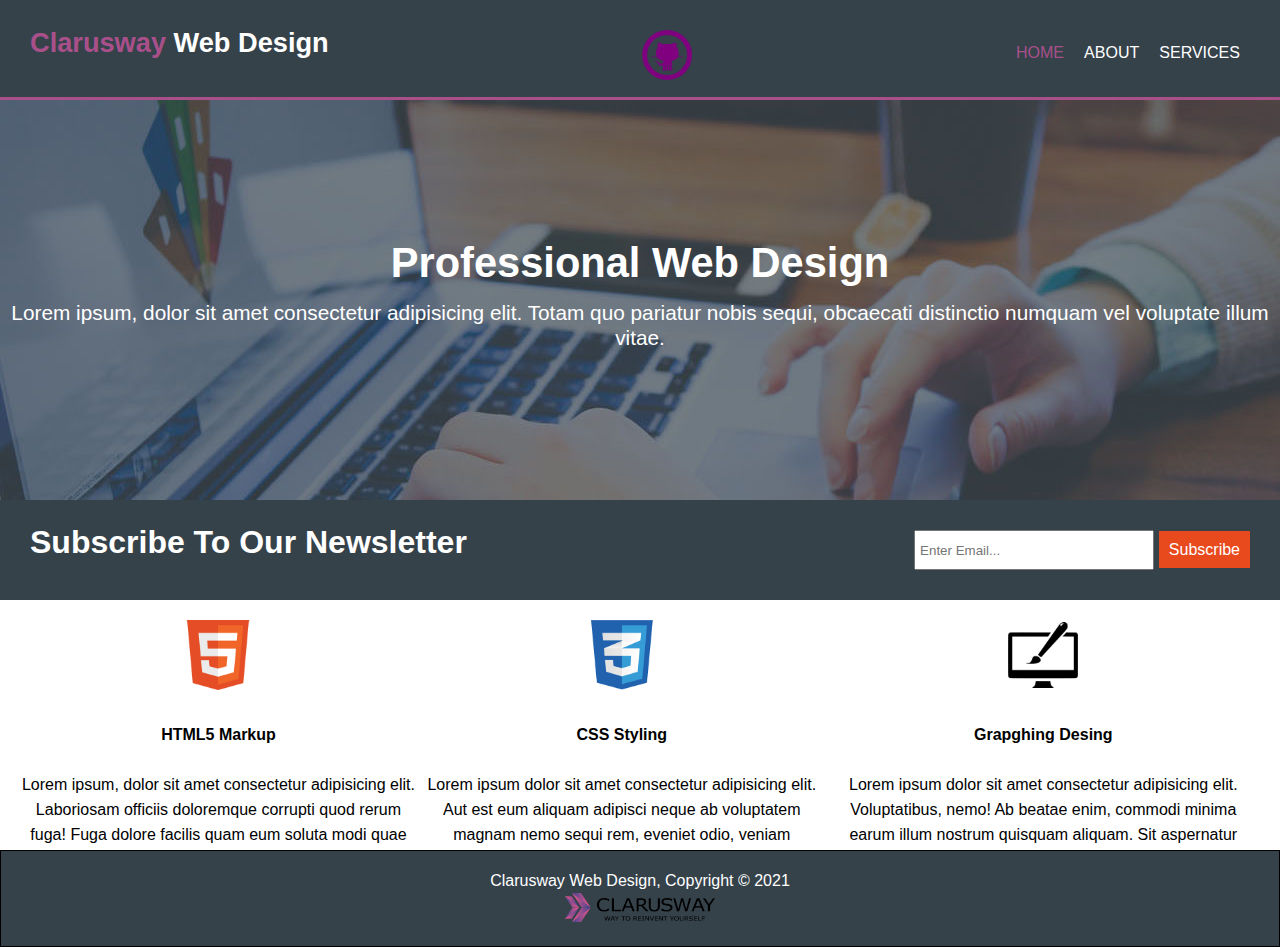
<file: index.html>
<!DOCTYPE html>
<html lang="en">
<head>
    <meta charset="UTF-8">
    <meta http-equiv="X-UA-Compatible" content="IE=edge">
    <meta name="viewport" content="width=device-width, initial-scale=1.0">
    <link rel="stylesheet" href="home.css">
    <title>Home Page</title>
</head>
<body>
    <body>
        <nav>
            <div id="header"><span>Clarusway</span> Web Design</div>
            <div id="john2"><a href="https://github.com/ByMaglite" target="_blank"><img style="width: 50px;" src="./img/github_PNG60.png" alt="github logo"></a></div>
            <div id="buttons">
                <div><a class="button button1" href="./index.html">HOME</a></div>
                <div><a class="button button2" href="./about.html">ABOUT</a></div>
                <div><a class="button button3" href="./services.html">SERVICES</a></div>
            </div>
        </nav>
        <main>
            <div id="mainHead">
                <h1>Professional Web Design</h1>
                <br>
                <p>Lorem ipsum, dolor sit amet consectetur adipisicing elit. Totam quo pariatur nobis sequi, obcaecati distinctio numquam vel voluptate illum vitae.</p>
            </div>
        </main>
        <section id="midBar">
            <div class="sec secLeft"><h1>Subscribe To Our Newsletter</h1></div>
            <div class="sec secRight"><input id="subscribeİnp" type="email" placeholder=" Enter Email..."> <a id="subscribeBut" href="#">Subscribe</a></div>
        </section>
        <section id="infoBar">
            <div class="inf infLeft"><img src="./img/logo_html.png" alt="HTML"><br><br><h4>HTML5 Markup</h4><br><p>Lorem ipsum, dolor sit amet consectetur adipisicing elit. Laboriosam officiis doloremque corrupti quod rerum fuga! Fuga dolore facilis quam eum soluta modi quae eos hic.</p></div>
            <div class="inf infCenter"><img src="./img/logo_css.png" alt="CSS"><br><br><h4>CSS Styling</h4><br><p>Lorem ipsum dolor sit amet consectetur adipisicing elit. Aut est eum aliquam adipisci neque ab voluptatem magnam nemo sequi rem, eveniet odio, veniam repellendus tenetur?</p></div>
            <div class="inf infRight"><img src="./img/logo_brush.png" alt="Brush"><br><br><h4>Grapghing Desing</h4><br><p>Lorem ipsum dolor sit amet consectetur adipisicing elit. Voluptatibus, nemo! Ab beatae enim, commodi minima earum illum nostrum quisquam aliquam. Sit aspernatur voluptas architecto.</p></div>
        </section>
        <footer>
            <div id="foot"><p>Clarusway Web Design, Copyright &copy 2021</p><img src="./img/clarusway_logo.png" alt="logo"></div>
        </footer>
</body>
</html>
</file>
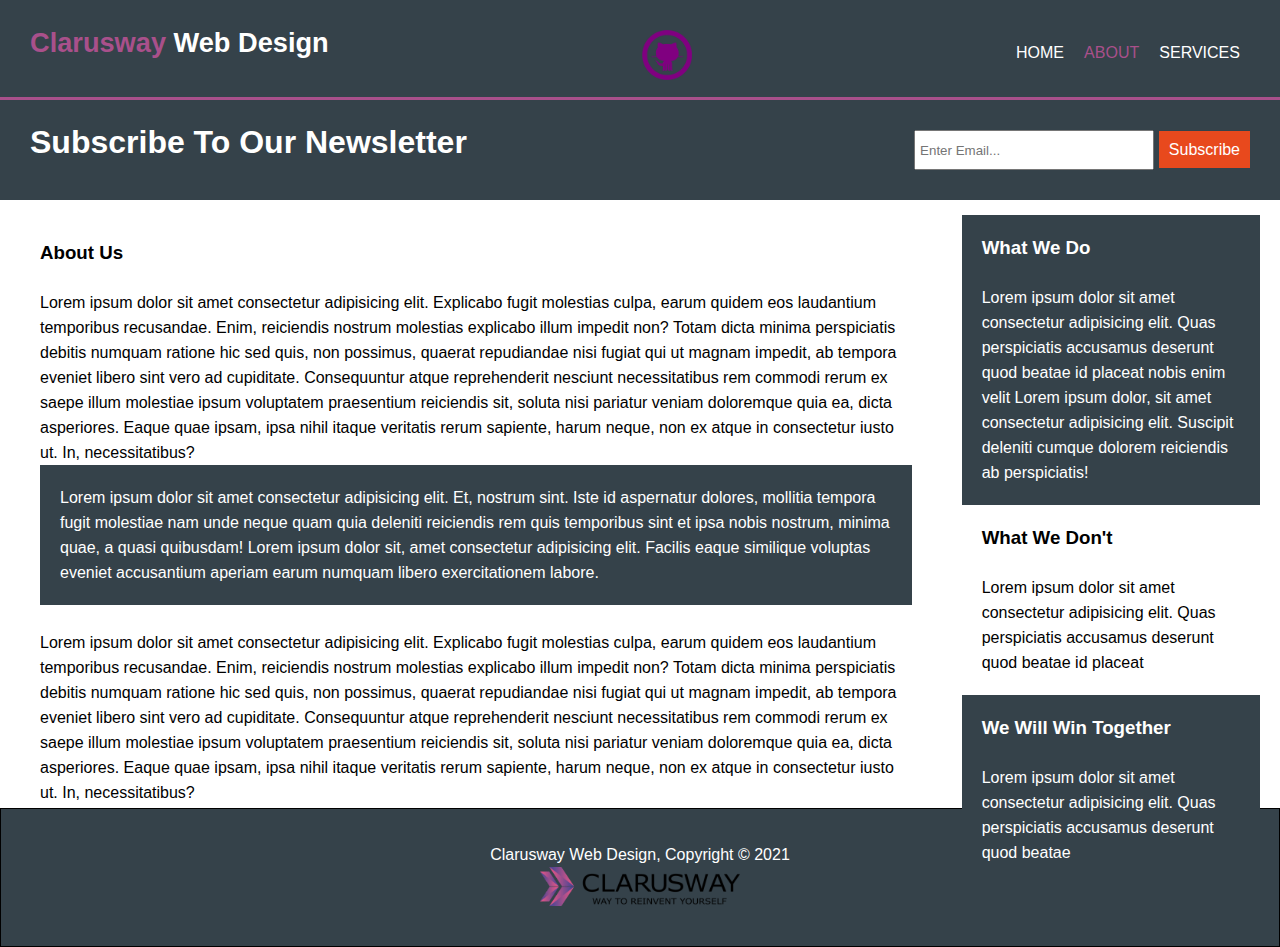
<file: about.html>
<!DOCTYPE html>
<html lang="en">
<head>
    <meta charset="UTF-8">
    <meta http-equiv="X-UA-Compatible" content="IE=edge">
    <meta name="viewport" content="width=device-width, initial-scale=1.0">
    <link rel="stylesheet" href="about.css">
    <title>About Page</title>
</head>
<body>
    <nav>
        <div id="header"><span>Clarusway</span> Web Design</div>
        <div id="john2"><a href="https://github.com/ByMaglite" target="_blank"><img style="width: 50px;" src="./img/github_PNG60.png" alt="github logo"></a></div>
        <div id="buttons">
            <div><a class="button button1" href="./index.html">HOME</a></div>
            <div><a class="button button2" href="./about.html">ABOUT</a></div>
            <div><a class="button button3" href="./services.html">SERVICES</a></div>
        </div>   
    </nav>
    <section id="midBar">
        <div class="sec secLeft"><h1>Subscribe To Our Newsletter</h1></div>
        <div class="sec secRight"><input id="subscribeİnp" type="email" placeholder=" Enter Email..."> <a id="subscribeBut" href="#">Subscribe</a></div>
    </section>
    <main>
        <div id="mainLeft">
            <div class="mn mainUp"><br>
                <h3>About Us</h3><br>
                <p>Lorem ipsum dolor sit amet consectetur adipisicing elit. Explicabo fugit molestias culpa, earum quidem eos laudantium temporibus recusandae. Enim, reiciendis nostrum molestias explicabo illum impedit non? Totam dicta minima perspiciatis debitis numquam ratione hic sed quis, non possimus, quaerat repudiandae nisi fugiat qui ut magnam impedit, ab tempora eveniet libero sint vero ad cupiditate. Consequuntur atque reprehenderit nesciunt necessitatibus rem commodi rerum ex saepe illum molestiae ipsum voluptatem praesentium reiciendis sit, soluta nisi pariatur veniam doloremque quia ea, dicta asperiores. Eaque quae ipsam, ipsa nihil itaque veritatis rerum sapiente, harum neque, non ex atque in consectetur iusto ut. In, necessitatibus? </p>
            </div>
            <div class="mn mainBottom">
                <p>Lorem ipsum dolor sit amet consectetur adipisicing elit. Et, nostrum sint. Iste id aspernatur dolores, mollitia tempora fugit molestiae nam unde neque quam quia deleniti reiciendis rem quis temporibus sint et ipsa nobis nostrum, minima quae, a quasi quibusdam! Lorem ipsum dolor sit, amet consectetur adipisicing elit. Facilis eaque similique voluptas eveniet accusantium aperiam earum numquam libero exercitationem labore.
                </p>
            </div>
            <div class="mn mainUp"><br>
                <p>Lorem ipsum dolor sit amet consectetur adipisicing elit. Explicabo fugit molestias culpa, earum quidem eos laudantium temporibus recusandae. Enim, reiciendis nostrum molestias explicabo illum impedit non? Totam dicta minima perspiciatis debitis numquam ratione hic sed quis, non possimus, quaerat repudiandae nisi fugiat qui ut magnam impedit, ab tempora eveniet libero sint vero ad cupiditate. Consequuntur atque reprehenderit nesciunt necessitatibus rem commodi rerum ex saepe illum molestiae ipsum voluptatem praesentium reiciendis sit, soluta nisi pariatur veniam doloremque quia ea, dicta asperiores. Eaque quae ipsam, ipsa nihil itaque veritatis rerum sapiente, harum neque, non ex atque in consectetur iusto ut. In, necessitatibus? </p>
            </div>
           
        </div>
        <div class="mn mainRight">
            <div id="rightText">
                <h3>What We Do</h3><br>
                <p>Lorem ipsum dolor sit amet consectetur adipisicing elit. Quas perspiciatis accusamus deserunt quod beatae id placeat nobis enim velit Lorem ipsum dolor, sit amet consectetur    adipisicing elit. Suscipit deleniti cumque dolorem reiciendis ab perspiciatis!</p>
            </div>
            <div id="rightText2">
                <h3>What We Don't</h3><br>
                <p>Lorem ipsum dolor sit amet consectetur adipisicing elit. Quas perspiciatis accusamus deserunt quod beatae id placeat</p>
            </div>
            <div id="rightText">
                <h3>We Will Win Together</h3><br>
                <p>Lorem ipsum dolor sit amet consectetur adipisicing elit. Quas perspiciatis accusamus deserunt quod beatae </p>
            </div>
        </div>
    </main>
    <footer>
        <div id="foot"><p>Clarusway Web Design, Copyright &copy 2021</p><img src="./img/clarusway_logo.png" alt="logo"></div>
    </footer>
</body>
</html>
</file>
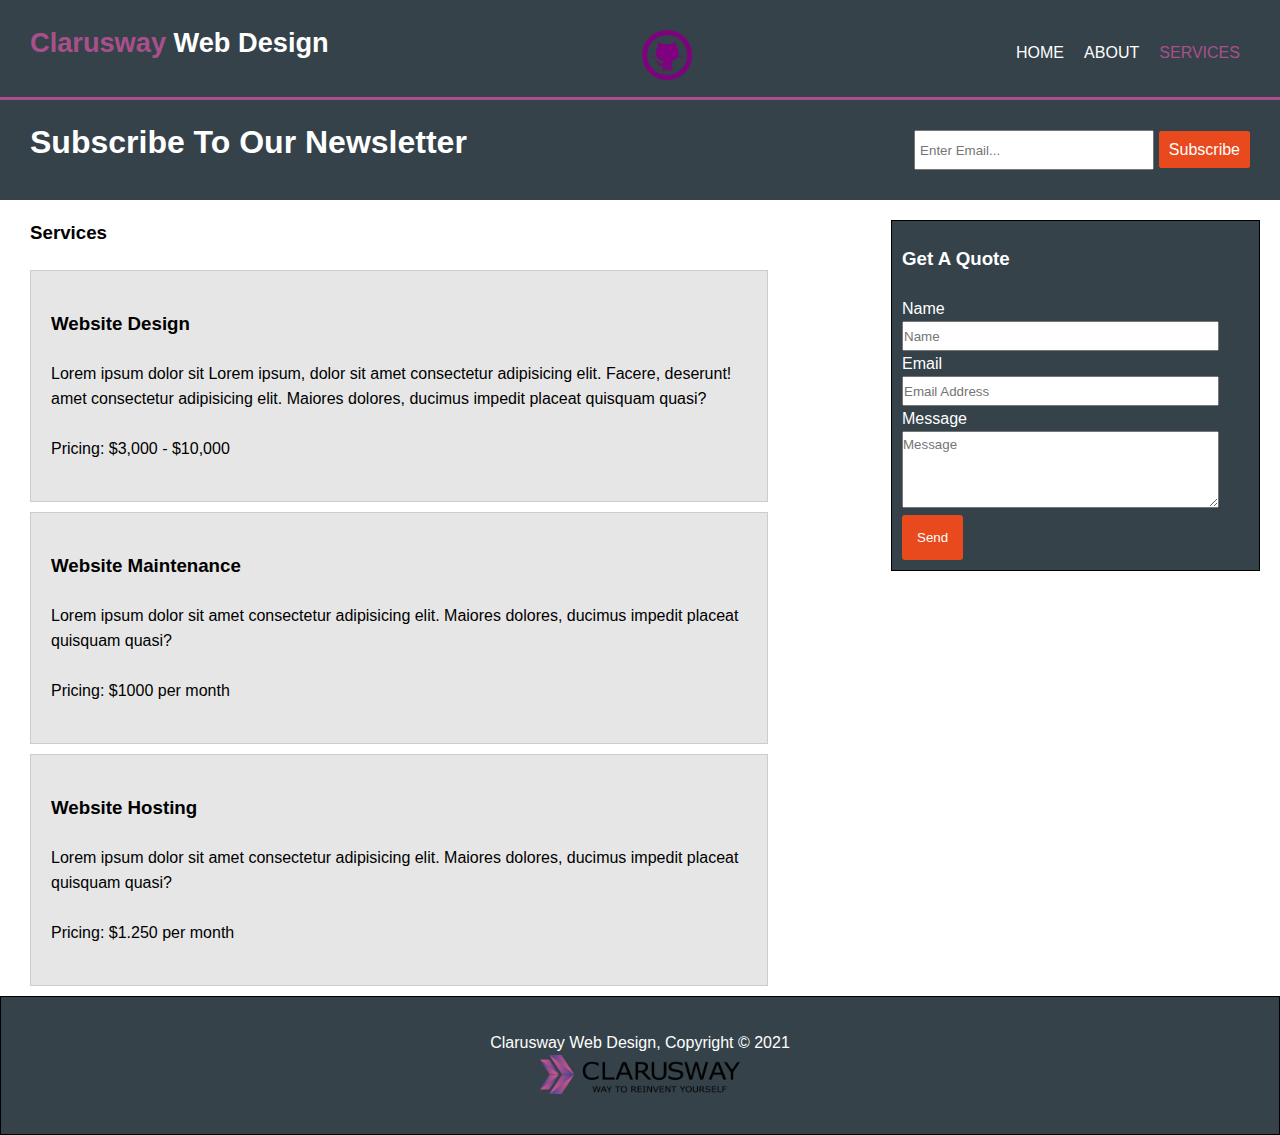
<file: services.html>
<!DOCTYPE html>
<html lang="en">
<head>
    <meta charset="UTF-8">
    <meta http-equiv="X-UA-Compatible" content="IE=edge">
    <meta name="viewport" content="width=device-width, initial-scale=1.0">
    <link rel="stylesheet" href="services.css">
    <title>Services Page</title>
</head>
<body>
    <nav>
        <div id="header"><span>Clarusway</span> Web Design</div>
        <div id="john2"><a href="https://github.com/ByMaglite" target="_blank"><img style="width: 50px;" src="./img/github_PNG60.png" alt="github logo"></a></div>
        <div id="buttons">
            <div><a class="button button1" href="./index.html">HOME</a></div>
            <div><a class="button button2" href="./about.html">ABOUT</a></div>
            <div><a class="button button3" href="./services.html">SERVICES</a></div>
        </div>   
    </nav>
    <section id="midBar">
        <div class="sec secLeft"><h1>Subscribe To Our Newsletter</h1></div>
        <div class="sec secRight"><input id="subscribeİnp" type="email" placeholder=" Enter Email..."> <a id="subscribeBut" href="#">Subscribe</a></div>
    </section>
    <main>
        <div class="mn mnLeft">
            <h3>Services</h3><br>
            <div class="item mnUp"><h3>Website Design</h3><br><p>Lorem ipsum dolor sit  Lorem ipsum, dolor sit amet consectetur adipisicing elit. Facere, deserunt! amet consectetur adipisicing elit. Maiores dolores, ducimus impedit placeat quisquam quasi?</p><br><p>Pricing: $3,000 - $10,000</p></div>
            <div class="item mnCenter"><h3>Website Maintenance</h3><br><p>Lorem ipsum dolor sit amet consectetur adipisicing elit. Maiores dolores, ducimus impedit placeat quisquam quasi?</p><br><p>Pricing: $1000 per month</p></div>
            <div class="item mnBottom"><h3>Website Hosting</h3><br><p>Lorem ipsum dolor sit amet consectetur adipisicing elit. Maiores dolores, ducimus impedit placeat quisquam quasi?</p><br><p>Pricing: $1.250 per month</p></div>
        </div>
        <div class="mn mnRight">
            <div id="form">
                <h3>Get A Quote</h3><br>
                <form action="#">
                    <label for="name">Name</label><br>
                    <input class="formText" type="text" id="name" placeholder="Name"><br>
                    <label for="email">Email</label><br>
                    <input class="formText"  type="email" id="email" placeholder="Email Address"><br>
                    <label for="message">Message</label><br>
                    <textarea name="message" id="message" rows="3" placeholder="Message"></textarea><br>
                    <input id="submitBut" type="submit" value="Send">
                </form>
            </div>
            
        </div>
    </main>
    <footer>
        <div id="foot"><p>Clarusway Web Design, Copyright &copy 2021</p><img src="./img/clarusway_logo.png" alt="logo"></div>
    </footer>
</body>
</html>
</file>
<file: home.css>
* {
    padding: 0;
    margin: 0;
    box-sizing: border-box;
    font-family: sans-serif;
    line-height: 25px;
}

nav {
    width: 100%;
    height: 100px;
    background-color:#35424A;
    border-bottom: 3px solid #A9508B;
    display: flex;
    justify-content:space-between;
    padding:30px;
}

#john{
    /* border: 1px solid red; */
    border-radius: 5px;
    width:9%;
    height:300%;
    overflow:auto;
}

#header {
    font-size: 1.7rem;
    font-weight: bold;
    color: white;
}

#header span {
    color:#A9508B;
}

#buttons {
    width:20%;
    display: flex;
    flex-direction:row;
    justify-content:space-around;
    padding:10px 0px;
}

.button {
    color: white;
    text-decoration: none;
}

.button1 {
    color:#A9508B;
}


main {
    width:100%;
    height: 400px;
    text-align:center;
    display:flex;
    justify-content:center;
    align-items: center;
    background-image:url("./img/showcase.jpg");
    background-position: center;
}

#mainHead {
    color: white;
    font-size: 1.3rem;
}

#midBar {
    width:100%;
    height:100px;
    background-color:#35424A;
    display:flex;
    flex-direction:row;
    justify-content: space-between;
    padding:30px;
}

.secLeft {
    color:white;
}

#subscribeİnp {
    width:15rem;
    height:2.5rem;
}

#subscribeBut {
    text-decoration: none;
    color: white;
    background-color: #E8491D;
    border: 10px solid #E8491D;
}


#infoBar {
    width:100%;
    height:250px;
    display: flex;
    justify-content:space-around;
    padding:20px;
    overflow: auto;
}

#infoBar img {
    width: 70px;
}

.inf {
    text-align: center;
}


footer {
    border: 1px solid black;
    width: 100%;
    height:100%;
    text-align: center;
    padding: 16.5px 0px;
    background-color: #35424A;
    color: white;
}

footer img {
    width:150px;
}


@media (max-width: 745px) {
    main,
    nav,
    #midBar {
        flex-direction: column;
    }

    nav {
        height:220px;
    }

    .button {
        margin-right: 20px;
    }

    nav #buttons {
        margin: 20px 0px 10px 0px;
        justify-content:flex-start;
    }

}

@media (max-width: 600px) {
    .inf p {
        font-size:12px;
    }

    h1 {
        line-height:1;
    }

    #infoBar img {
        width: 50px;
    }
}

@media (max-width:400px) {
    #midBar {
        height: 200px;
    }
    .secRight {
        flex-direction: column;
    }

    #subscribeİnp {
        margin-bottom: 12px;
    }
}
</file>
<file: about.css>
* {
    padding: 0;
    margin: 0;
    box-sizing: border-box;
    font-family: sans-serif;
    line-height: 25px;
    
}

nav {
    width: 100%;
    height: 100px;
    background-color:#35424A;
    border-bottom: 3px solid #A9508B;
    display: flex;
    justify-content:space-between;
    padding:30px;
}

#header {
    font-size: 1.7rem;
    font-weight: bold;
    color: white;
}

#header span {
    color:#A9508B;
}

#buttons {
    width:20%;
    display: flex;
    flex-direction:row;
    justify-content:space-around;
    padding:10px 0px;
}

.button {
    color: white;
    text-decoration: none;
}

.button2 {
    color:#A9508B;
}


#midBar {
    width:100%;
    height:100px;
    background-color:#35424A;
    display:flex;
    flex-direction:row;
    justify-content: space-between;
    padding:30px;
}

.secLeft {
    color:white;
}

#subscribeİnp {
    width:15rem;
    height:2.5rem;
}

#subscribeBut {
    text-decoration: none;
    color: white;
    background-color: #E8491D;
    border: 10px solid #E8491D;
}


main {
    width:100%;
    height:38rem; 
    padding: 15px 20px 0px 40px;  
    display:flex;
    flex-direction:row;
}

#mainLeft {
    display: flex;
    flex-direction: column;
    min-width: 60%;
}

.mainRight {
    margin-left:50px;
    padding-bottom:20px;
}

#rightText,
.mainBottom {
    background-color:#35424A;
    color: white;
    padding: 20px;
}
#rightText2{
    background-color:#white;
    color: black;
    padding: 20px;
}

footer {
    border: 1px solid black;
    width: 100%;
    height:100%;
    text-align: center;
    padding: 32.5px 0px;
    background-color: #35424A;
    color: white;
}

footer img {
    width:200px;
}


@media (max-width: 745px) {
    nav,
    #midBar {
        flex-direction: column;
    }

    nav {
        height:150px;
    }

    .button {
        margin-right: 20px;
    }

    nav #buttons {
        margin: 20px 0px 10px 0px;
        justify-content:flex-start;
    }

    main {
        overflow: auto;
    }

}

@media (max-width: 600px) {
    .inf p {
        font-size:12px;
    }

    main p {
        font-size:12px;       
    }

    .mainRight {
        margin: 10px;
    }
}

@media (max-width:400px) {
    #midBar {
        height: 200px;
    }
    .secRight {
        flex-direction: column;
    }

    #subscribeİnp {
        margin-bottom: 12px;
    }
}
</file>
<file: services.css>
* {
    padding: 0;
    margin: 0;
    box-sizing: border-box;
    font-family: sans-serif;
    line-height: 25px;
}

nav {
    width: 100%;
    height: 100px;
    background-color:#35424A;
    border-bottom: 3px solid #A9508B;
    display: flex;
    justify-content:space-between;
    padding:30px;
}

#header {
    font-size: 1.7rem;
    font-weight: bold;
    color: white;
}

#header span {
    color:#A9508B;
}

#buttons {
    width:20%;
    display: flex;
    flex-direction:row;
    justify-content:space-around;
    padding:10px 0px;
}

.button {
    color: white;
    text-decoration: none;
}

.button3 {
    color:#A9508B;
}


#midBar {
    width:100%;
    height:100px;
    background-color:#35424A;
    display:flex;
    flex-direction:row;
    justify-content: space-between;
    padding:30px;
}

.secLeft {
    color:white;
}

#subscribeİnp {
    width:15rem;
    height:2.5rem;
}

#subscribeBut {
    border-radius: 3px;
    text-decoration: none;
    color: white;
    background-color: #E8491D;
    border: 10px solid #E8491D;
}


main {
    display:flex;
    justify-content:space-between;
    padding: 20px 20px 0px 30px;
}

.mnLeft {
    flex:0.6;
    display: flex;
    flex-direction: column;
} 

.item {
    border:1px solid #CCCCCC;
    background-color:#E6E6E6;
    padding: 40px 20px;
    margin-bottom: 10px;;
}

.mnRight {
    flex:0.3;
    justify-content: flex-end;
}

#form {
    border:1px solid black;
    padding: 25px 40px 10px 10px;
    background-color:#35424A;
    color: white;
}

#form .formText {
    width:100%;
    height: 30px;
}

textarea {
    width: 100%;
}

#submitBut {
    border-radius: 3px;
    background-color:#E8491D;
    padding:10px 15px;
    color: white;
    border: none;
    cursor: pointer;
}

footer {
    border: 1px solid black;
    width: 100%;
    height:100%;
    text-align: center;
    padding: 32.5px 0px;
    background-color: #35424A;
    color: white;
}

footer img {
    width:200px;
}

@media (max-width: 745px) {
    main,
    nav,
    #midBar {
        flex-direction: column;
    }

    #form {
        margin-bottom: 20px;
    }

    nav {
        height:150px;
    }

    .button {
        margin-right: 20px;
    }

    nav #buttons {
        margin: 20px 0px 10px 0px;
        justify-content:flex-start;
    }

}

@media (max-width:400px) {
    #midBar {
        height: 200px;
    }
    .secRight {
        flex-direction: column;
    }

    #subscribeİnp {
        margin-bottom: 12px;
    }
}
</file>
